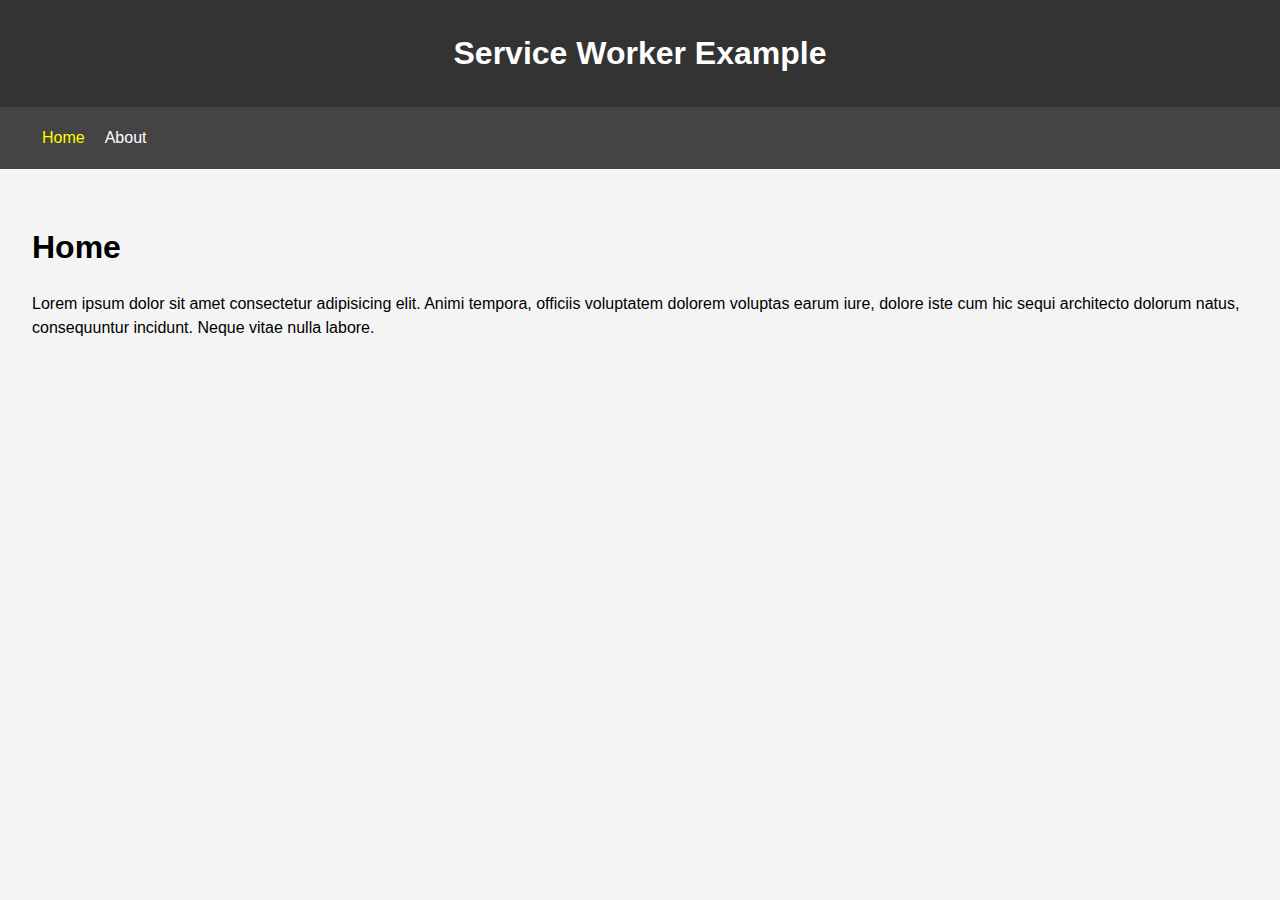
<file: index.html>
<!DOCTYPE html>
<html lang="en">
<head>
    <meta charset="UTF-8">
    <meta name="viewport" content="width=device-width, initial-scale=1.0">
    <title>Home -- Service Worker Example</title>

    <link rel="stylesheet" href="css/style.css">
</head>
<body>
    <header>
        <h1>Service Worker Example</h1>
    </header>
    <nav>
        <ul>
            <li class="current">
                <a href="index.html">Home</a>
            </li>
            <li>
                <a href="about.html">About</a>
            </li>
        </ul>
    </nav>
    <main>
        <h1>Home</h1>
        Lorem ipsum dolor sit amet consectetur adipisicing elit. 
        Animi tempora, officiis voluptatem dolorem voluptas earum iure, 
        dolore iste cum hic sequi architecto dolorum natus, consequuntur incidunt. Neque vitae nulla labore.
    </main>
</body>
<script src="js/main.js"></script>
</html>
</file>
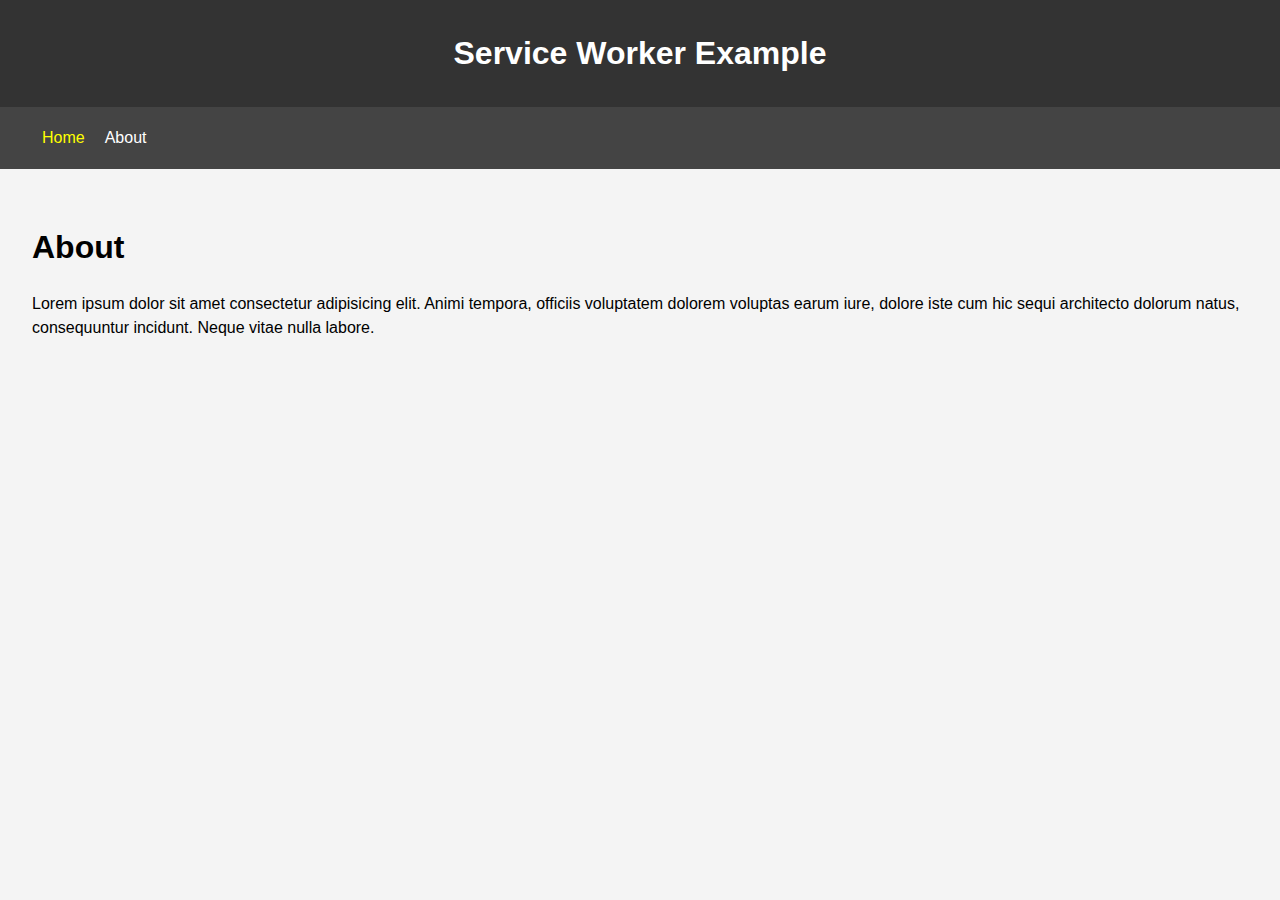
<file: about.html>
<!DOCTYPE html>
<html lang="en">
<head>
    <meta charset="UTF-8">
    <meta name="viewport" content="width=device-width, initial-scale=1.0">
    <title>Home -- Service Worker Example</title>

    <link rel="stylesheet" href="css/style.css">
</head>
<body>
    <header>
        <h1>Service Worker Example</h1>
    </header>
    <nav>
        <ul>
            <li class="current">
                <a href="index.html">Home</a>
            </li>
            <li>
                <a href="about.html">About</a>
            </li>
        </ul>
    </nav>
    <main>
        <h1>About</h1>
        Lorem ipsum dolor sit amet consectetur adipisicing elit. 
        Animi tempora, officiis voluptatem dolorem voluptas earum iure, 
        dolore iste cum hic sequi architecto dolorum natus, consequuntur incidunt. Neque vitae nulla labore.
    </main>
</body>
<script src="js/main.js"></script>
</html>
</file>
<file: css/style.css>
body{
    background: #f4f4f4;
    font-family: Arial,Helvetica,sans-serif;
    line-height: 1.5;
    margin: 0;
}

header{
    background: #333;
    color: #fff;
    text-align: center;
    padding: 0.5rem;
}

main{
    padding: 2rem;
}

nav{
    background: #444;
    padding: 0.2rem 2rem;
}

nav ul{
    list-style: none;
    padding: 0;
    display: flex;
}

nav a{
    padding: 10px;
    color: #fff;
    text-decoration: none;
}

nav .current >a {
    color: yellow;
}
</file>
